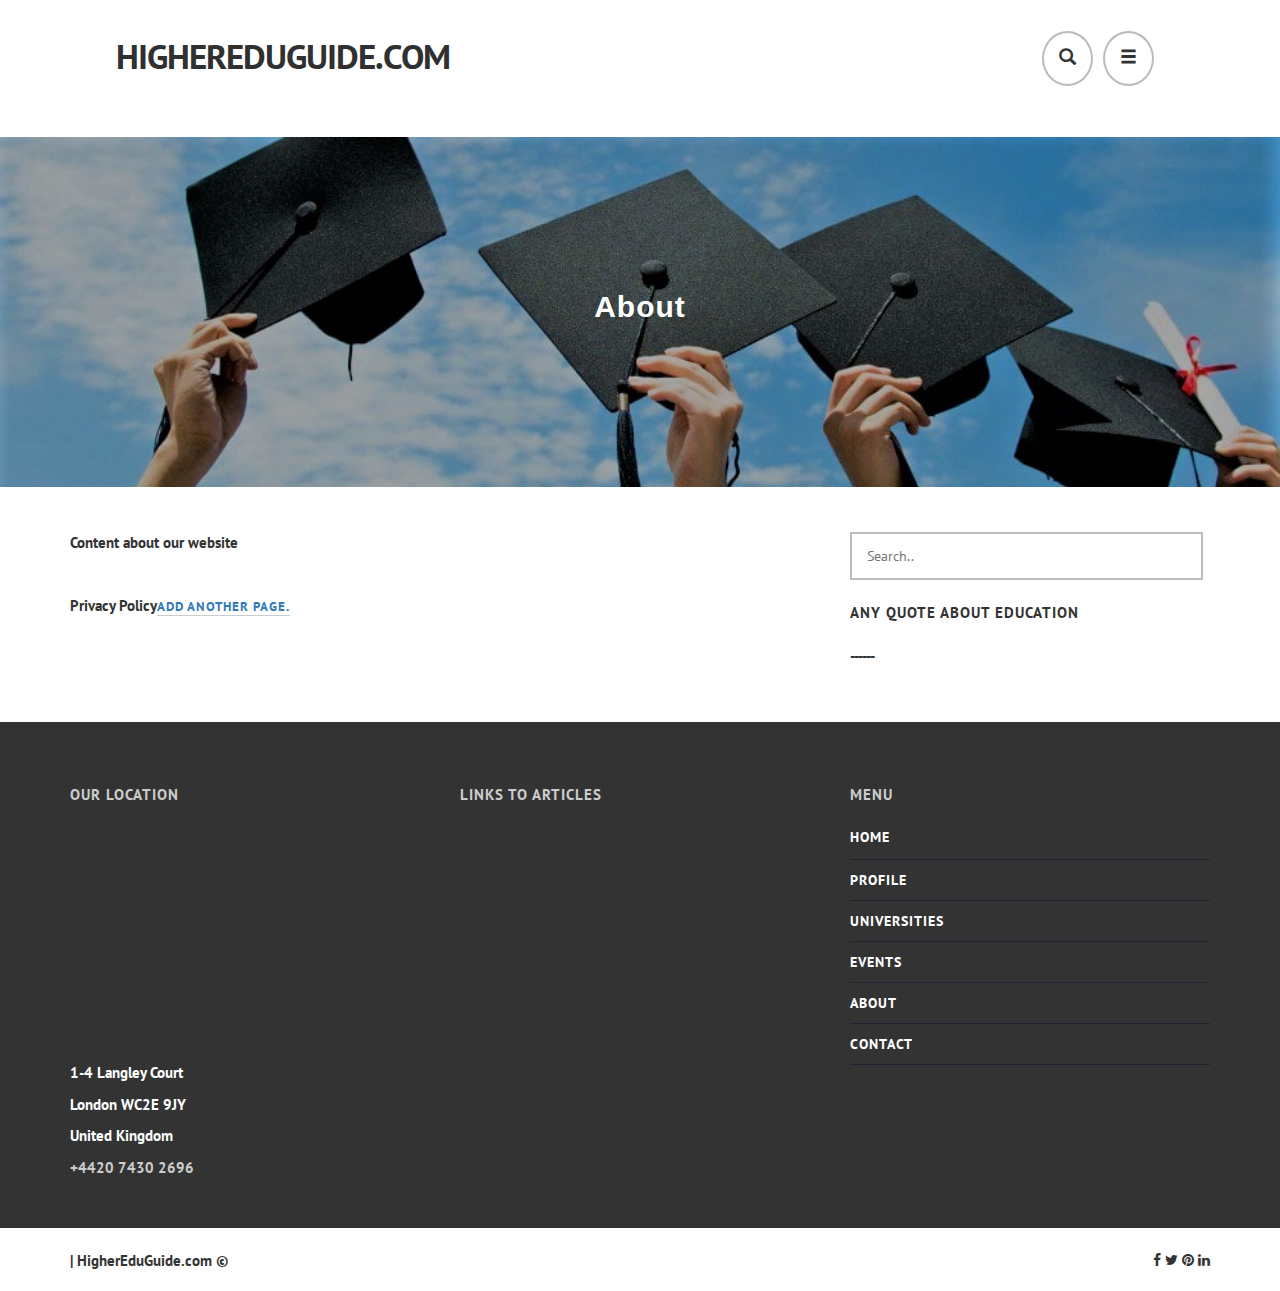
<file: about.html>
<!DOCTYPE html>
<html>

<head>
    <title>HigherEduGuide</title>
    <meta name="viewport" content="width=device-width, initial-scale=1.0">
    <link href="https://fonts.googleapis.com/css?family=PT+Sans" rel="stylesheet">
    <link rel="stylesheet" href="https://cdnjs.cloudflare.com/ajax/libs/font-awesome/4.7.0/css/font-awesome.min.css">
    <link rel="stylesheet" href="https://maxcdn.bootstrapcdn.com/bootstrap/3.3.7/css/bootstrap.min.css">
    <script src="https://ajax.googleapis.com/ajax/libs/jquery/3.2.1/jquery.min.js"></script>
    <script src="https://maxcdn.bootstrapcdn.com/bootstrap/3.3.7/js/bootstrap.min.js"></script>
    <link rel="stylesheet" type="text/css" href="css/styles.css"> </head>

<body>

    <div id="myNav" class="overlay container">
        <div class="container">
            <nav class="navbar">
                <div class="container-fluid">
                    <div class="navbar-header">
                        <a class="navbar-brand" href="index.html">HigherEduGuide.com</a>
                    </div>
                    <ul class="nav navbar-nav navbar-right navbar-header">
                        <li>
                            <a onclick="closeNav()">
                                <span class="glyphicon glyphicon-remove"></span>

                            </a>
                        </li>
                    </ul>
                </div>

            </nav>
        </div>
        <!--        <a href="javascript:void(0)" class="closebtn" onclick="closeNav()">&times;</a>-->
         <div class="overlay-content">
            <a href="index.html">Home</a>
            <a href="profile.html">Profile</a>
            <a href="universities.html">Universities</a>
            <a href="events.html">Events</a>
            <a href="about.html">About</a>
            <a href="contact.html">Contact</a>
        </div>
    </div>
    <div class="search" id="search">
        <div class="search-content">
            <input type="text" placeholder="Search here.." name="search">

            <a class="pull-right" onclick="closeSearch()">
                <span class="glyphicon glyphicon-remove"></span>

            </a>
        </div>
    </div>
    <!--     ----->
    <div class="container">
        <nav class="navbar">
            <div class="container-fluid">
                <div class="navbar-header">
                    <a class="navbar-brand" href="index.html">HigherEduGuide.com</a>
                </div>

                <ul class="nav navbar-nav navbar-right navbar-header">
                    <li><a onclick="openSearch()"><span class="glyphicon glyphicon-search"></span></a></li>
                    <li>

                        <a onclick="openNav()">
                            <span class="glyphicon glyphicon-menu-hamburger"></span>
                        </a>
                    </li>
                </ul>
            </div>
            <div class=" hamb">

                <button data-toggle="collapse" data-target="#navres">

                    <span class="glyphicon glyphicon-menu-hamburger"></span>
                </button>

            </div>
        </nav>
    </div>

    <div id="navres" class="collapse">
        <ul class="nav nav-stacked">
            <li><a href="index.html">Home</a></li>
            <li class="active"><a href="about.html">About</a></li>
            <li><a href="contact.html">Contact</a></li>
            <li><a href="blog.html">Blogs</a></li>
        </ul>

    </div>
    <div class="about img pic2">
        <p>About</p>
    </div>
    <!--..-->
    <div class="container">
        <div class="row short-row">
            <div class="col-lg-8 col-md-8 col-sm-12 col-xs-12">
                <p>Content about our website<p><br>
                <p>Privacy Policy<a href="#">add another page.</a></p>

            </div>
            <div class="col-lg-4 col-md-4 col-sm-12 col-xs-12">
                <input type="text" placeholder="Search..">

                <span>ANY QUOTE ABOUT EDUCATION</span>
                <p>------</p>
            </div>
        </div>
    </div>
    <!--    ----->
    <footer>
        <div class="container ">
            <div class="row text-cen">

                <div class="col-lg-4 col-md-4 col-sm-12 col-xs-12 ">
                    <ul class="location ">
                        <span>Our location</span>

                        <iframe width="100% " height="230 " frameborder="0 " scrolling="no " marginheight="0 " marginwidth="0 " src=" https://www.google.com/maps/embed?pb=!1m14!1m8!1m3!1d9932.139537090903!2d-0.12463!3d51.512576!3m2!1i1024!2i768!4f13.1!3m3!1m2!1s0x487604cc8b5f9799%3A0x74c809e1d8d585e0!2s1-4+Langley+Ct%2C+London+WC2E+9JY%2C+UK!5e0!3m2!1sen!2sus!4v1507909652156 "> </iframe>

                        <li>
                            <p style="color:white; ">1-4 Langley Court</p>
                            <p style="color:white; ">London WC2E 9JY</p>
                            <p style="color:white; ">United Kingdom</p>
                        </li>

                        <li>
                            <p>+4420 7430 2696</p>
                        </li>
                    </ul>
                </div>

                <div class="col-lg-4 col-md-4 col-sm-12 col-xs-12 ">
                    <ul class="text ">
                        <span>Links to articles</span>
                        <p>
                            
                        </p>
                    </ul>
                </div>

                <div class="col-lg-4 col-md-4 col-sm-12 col-xs-12 ">
                    <ul class="menus ">
                        <span>Menu</span>
                            <li style="padding:0 0 12px 0; ">
                                <a href="home.html">Home</a>
                            </li>
                            <li>
                                <a href="profile.html">Profile</a>
                            </li>

                            <li>
                                <a href="universities.html">Universities</a>
                            </li>
                            <li>
                                <a href="events.html ">Events</a>
                            </li>

                            <li>
                                <a href="about.html">About</a>
                            </li>

                            <li>
                                <a href="contact.html">Contact</a>
                            </li>
                    </ul>
                </div>


            </div>
        </div>


    </footer>
    <div class="main-foot ">
        <div class="container ">
            <p class="pull-left pl ">| HigherEduGuide.com &copy;</p>
            <ul class="social pull-right ">

                <li>
                    <a href="# "><i class="fa fa-facebook "></i></a>
                </li>

                <li>
                    <a href="# "><i class="fa fa-twitter "></i></a>
                </li>


                <li>
                    <a href="# "><i class="fa fa-pinterest "></i></a>
                </li>

                <li>
                    <a href="# "><i class="fa fa-linkedin "></i></a>
                </li>
            </ul>
        </div>
    </div>

    <script>
        function openNav() {
            document.getElementById("myNav").style.height = "100%";

        }

        function closeNav() {
            document.getElementById("myNav").style.height = "0%";
        }

        function openSearch() {
            document.getElementById("search").style.height = "100px";
        }

        function closeSearch() {
            document.getElementById("search").style.height = "0%";
        }

        function myFunction() {
            var x = document.getElementById("myTopnav");
            if (x.className === "topnav") {
                x.className += " responsive";
            } else {
                x.className = "topnav";
            }
        }
    </script>
</body>

</html>
</file>
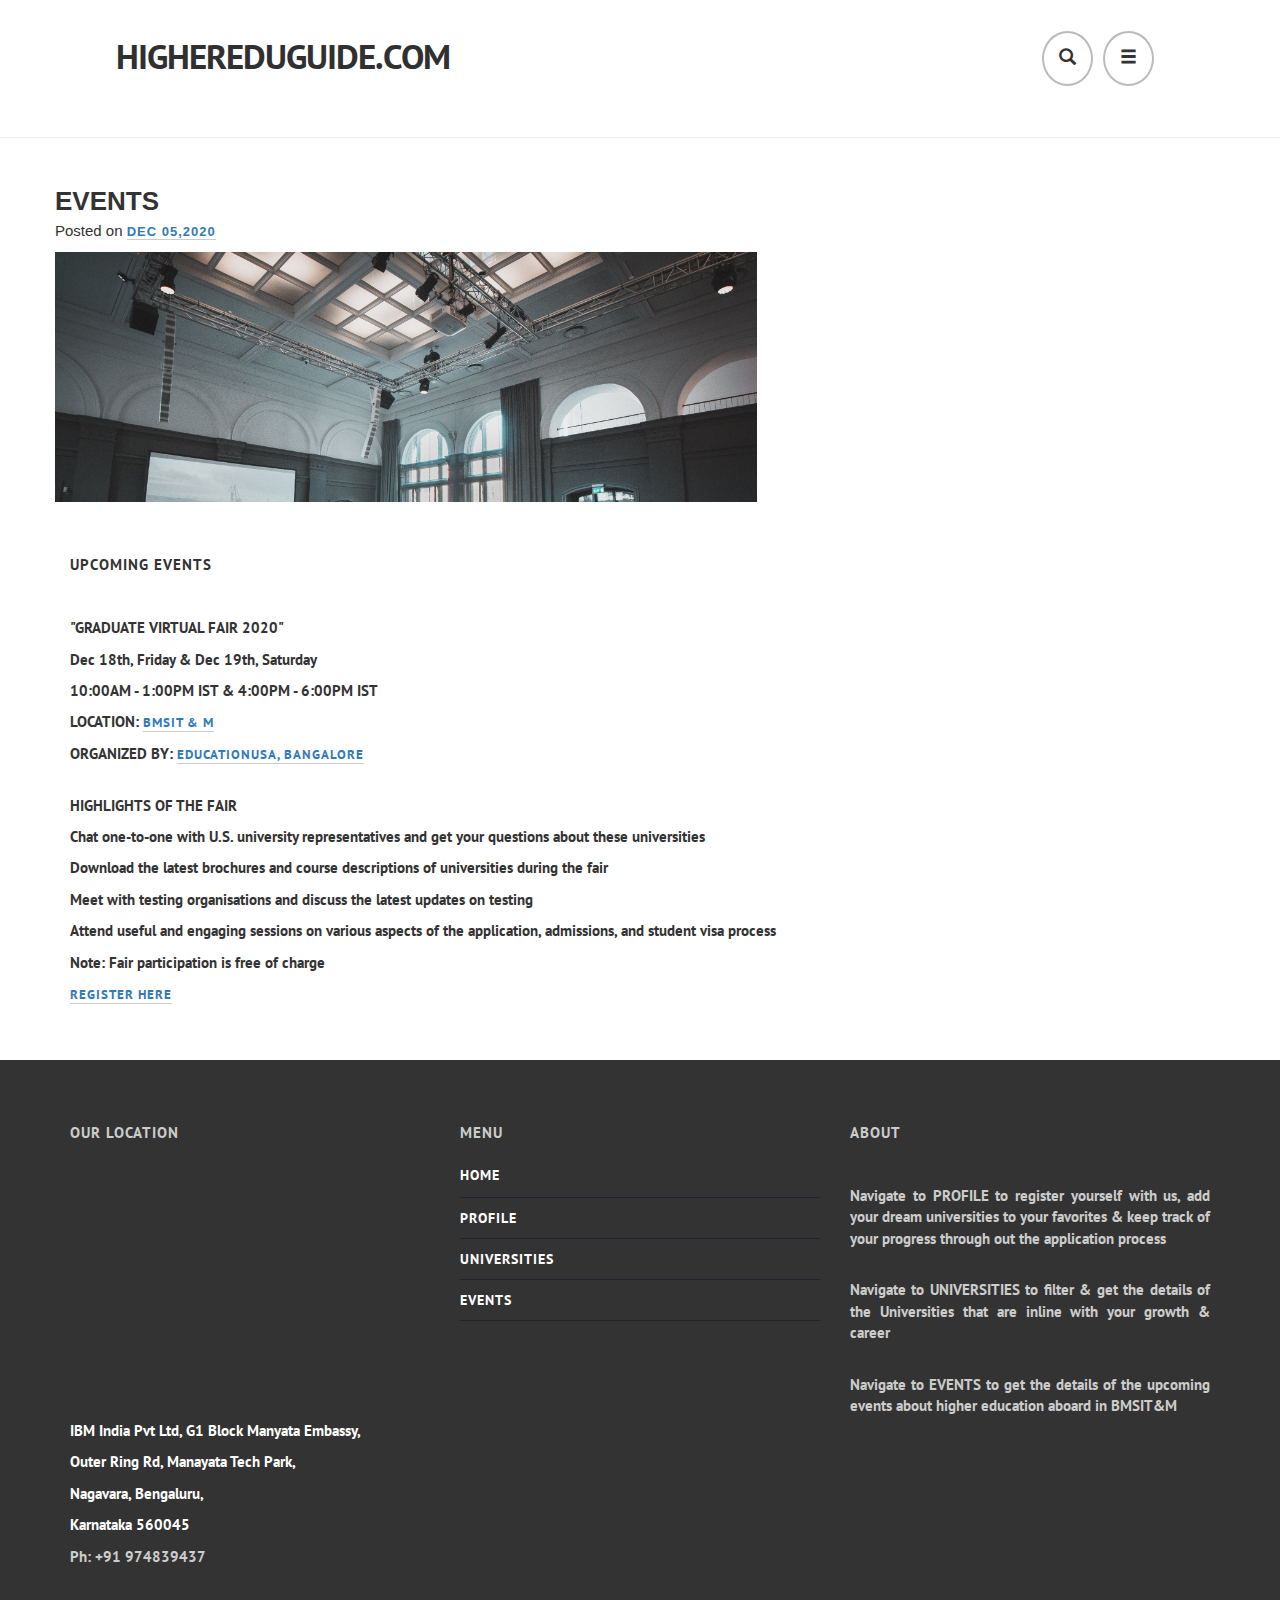
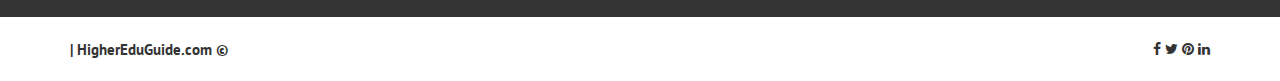
<file: events.html>
<!DOCTYPE html>
<html>

<head>
    <title>HigherEduGuide.com</title>
    <meta name="viewport" content="width=device-width, initial-scale=1.0">
    <link href="https://fonts.googleapis.com/css?family=PT+Sans" rel="stylesheet">
    <link rel="stylesheet" href="https://cdnjs.cloudflare.com/ajax/libs/font-awesome/4.7.0/css/font-awesome.min.css">
    <link rel="stylesheet" href="https://maxcdn.bootstrapcdn.com/bootstrap/3.3.7/css/bootstrap.min.css">
    <script src="https://ajax.googleapis.com/ajax/libs/jquery/3.2.1/jquery.min.js"></script>
    <script src="https://maxcdn.bootstrapcdn.com/bootstrap/3.3.7/js/bootstrap.min.js"></script>
    <link rel="stylesheet" type="text/css" href="css/styles.css"> </head>

<body>

    <div id="myNav" class="overlay container">
        <div class="container">
            <nav class="navbar">
                <div class="container-fluid">
                    <div class="navbar-header">
                        <a class="navbar-brand" href="index.html">WEBSITENAME</a>
                    </div>

                    <ul class="nav navbar-nav navbar-right navbar-header">
                        <li>
                            <a onclick="closeNav()">
                                <span class="glyphicon glyphicon-remove"></span>

                            </a>
                        </li>
                    </ul>

                </div>

            </nav>
        </div>
        <!--        <a href="javascript:void(0)" class="closebtn" onclick="closeNav()">&times;</a>-->
        <div class="overlay-content">
            <a href="index.html">Home</a>
            <a href="profile.html">Profile</a>
            <a href="universities.html">Universities</a>
            <a href="events.html">Events</a>
           
        </div>
    </div>
    <div class="search" id="search">
        <div class="search-content">
            <input type="text" placeholder="Search here.." name="search">

            <a class="pull-right" onclick="closeSearch()">
                <span class="glyphicon glyphicon-remove"></span>

            </a>
        </div>
    </div>
    <!--     ----->
    <div class="container">
        <nav class="navbar">
            <div class="container-fluid">
                <div class="navbar-header">
                    <a class="navbar-brand" href="index.html">HigherEduGuide.com</a>
                </div>

                <ul class="nav navbar-nav navbar-right navbar-header">
                    <li><a onclick="openSearch()"><span class="glyphicon glyphicon-search"></span></a></li>
                    <li>

                        <a onclick="openNav()">
                            <span class="glyphicon glyphicon-menu-hamburger"></span>
                        </a>
                    </li>
                </ul>
            </div>
            <div class=" hamb">

                <!--                <a onclick="openNav()">-->
                <button data-toggle="collapse" data-target="#navres">
                    <span class="glyphicon glyphicon-menu-hamburger"></span></button>

            </div>
        </nav>
    </div>
    <hr>

    <div id="navres" class="collapse">
        <ul class="nav nav-stacked">
            <li><a href="index.html">Home</a></li>
            <li><a href="about.html">About</a></li>
            <li><a href="contact.html">Contact</a></li>
            <li class="active"><a href="blog.html">Blogs</a></li>
        </ul>

    </div>

    <!--..-->
    <div class="container">
        <div class="row short-row">
            <div class="col-lg-16 col-md-16 col-sm-14 col-xs-14">
                <div class="blogs">
                    <span class="head">EVENTS</span>
                    <span class="date">Posted on <a href="">Dec 05,2020</a></span>
                    <div class="blogpic pic3"></div>
                    
                </div>
            </div>
            <div class="col-lg-12 col-md-12 col-sm-12 col-xs-12">

                <span>UPCOMING EVENTS</span><br>
                <p>"GRADUATE VIRTUAL FAIR 2020"</p>

                <p>Dec 18th, Friday & Dec 19th, Saturday</p>

                <p>10:00AM - 1:00PM IST & 4:00PM - 6:00PM IST</p>

                <p>LOCATION: <a href="https://bmsit.ac.in/">BMSIT & M</a></p>
                
                <p>ORGANIZED BY: <a href="https://educationusa.state.gov/">EducationUSA, Bangalore</a></p><br>

                <p>HIGHLIGHTS OF THE FAIR</p>

                <p>Chat one-to-one with U.S. university representatives and get your questions about these universities</p>

                <p>Download the latest brochures and course descriptions of universities during the fair</p>

                <p>Meet with testing organisations and discuss the latest updates on testing</p>

                <p>Attend useful and engaging sessions on various aspects of the application, admissions, and student visa process</p>

                <p>Note: Fair participation is free of charge</p>

                <p><a href="bit.ly/EdUSAFair20-Bmail">Register Here</a></p>
            </div>
        </div>
    </div>

    <!--    ----->
    <footer>
        <div class="container ">
            <div class="row text-cen">

                <div class="col-lg-4 col-md-4 col-sm-12 col-xs-12">
                        <ul class="location">
                            <span>Our Location</span>
                            <iframe src="https://www.google.com/maps/embed?pb=!1m18!1m12!1m3!1d3886.803965509248!2d77.6199997138973!3d13.048146690805702!2m3!1f0!2f0!3f0!3m2!1i1024!2i768!4f13.1!3m3!1m2!1s0x3bae176ddc662065%3A0x57b2874f9023bb8!2sEmbassy%20Manyata%20Business%20Park!5e0!3m2!1sen!2sin!4v1607385374955!5m2!1sen!2sin" width="350" height="250" frameborder="0" style="border:0;" allowfullscreen="" aria-hidden="false" tabindex="0"></iframe>

                               

                            <li>
                                <p style="color:white; ">IBM India Pvt Ltd, G1 Block Manyata Embassy,</p>
                                <p style="color:white; ">Outer Ring Rd, Manayata Tech Park,</p>
                                <p style="color:white; ">Nagavara, Bengaluru,</p>
                                <p style="color:white; ">Karnataka 560045</p>
                            </li>

                            <li>
                                <p>Ph: +91 974839437</p>
                            </li>

                        </ul>
                    </div>

                <div class="col-lg-4 col-md-4 col-sm-12 col-xs-12 ">
                    <ul class="menus ">
                         <span>Menu</span>
                            <li style="padding:0 0 12px 0; ">
                                <a href="home.html">Home</a>
                            </li>
                            <li>
                                <a href="profile.html">Profile</a>
                            </li>

                            <li>
                                <a href="universities.html">Universities</a>
                            </li>
                            <li>
                                <a href="events.html ">Events</a>
                            </li>

                    </ul>
                </div>
                <div class="col-lg-4 col-md-4 col-sm-12 col-xs-12 ">
                        <ul class="text ">
                            <span>About</span>
                            <br>
                            <p>
                                Navigate to PROFILE to register yourself with us, add your dream universities to your favorites & keep track of your progress through out the application process
                            </p>
                            <br>
                            <p>
                                Navigate to UNIVERSITIES to filter & get the details of the Universities that are inline with your growth & career
                            </p>
                            <br>
                            <p>
                                Navigate to EVENTS to get the details of the upcoming events about higher education aboard in BMSIT&M
                            </p>
                        </ul>
                    </div>
            </div>
        </div>

    </footer>
    <div class="main-foot ">
        <div class="container ">
            <p class="pull-left pl ">| HigherEduGuide.com &copy;</p>
            <ul class="social pull-right ">

                <li>
                    <a href="# "><i class="fa fa-facebook "></i></a>
                </li>

                <li>
                    <a href="# "><i class="fa fa-twitter "></i></a>
                </li>


                <li>
                    <a href="# "><i class="fa fa-pinterest "></i></a>
                </li>

                <li>
                    <a href="# "><i class="fa fa-linkedin "></i></a>
                </li>



            </ul>
        </div>
    </div>

    <script>
        function openNav() {
            document.getElementById("myNav").style.height = "100%";

        }

        function closeNav() {
            document.getElementById("myNav").style.height = "0%";
        }

        function openSearch() {
            document.getElementById("search").style.height = "100px";
        }

        function closeSearch() {
            document.getElementById("search").style.height = "0%";
        }

        function myFunction() {
            var x = document.getElementById("myTopnav");
            if (x.className === "topnav") {
                x.className += " responsive";
            } else {
                x.className = "topnav";
            }
        }
    </script>
</body>

</html>
</file>
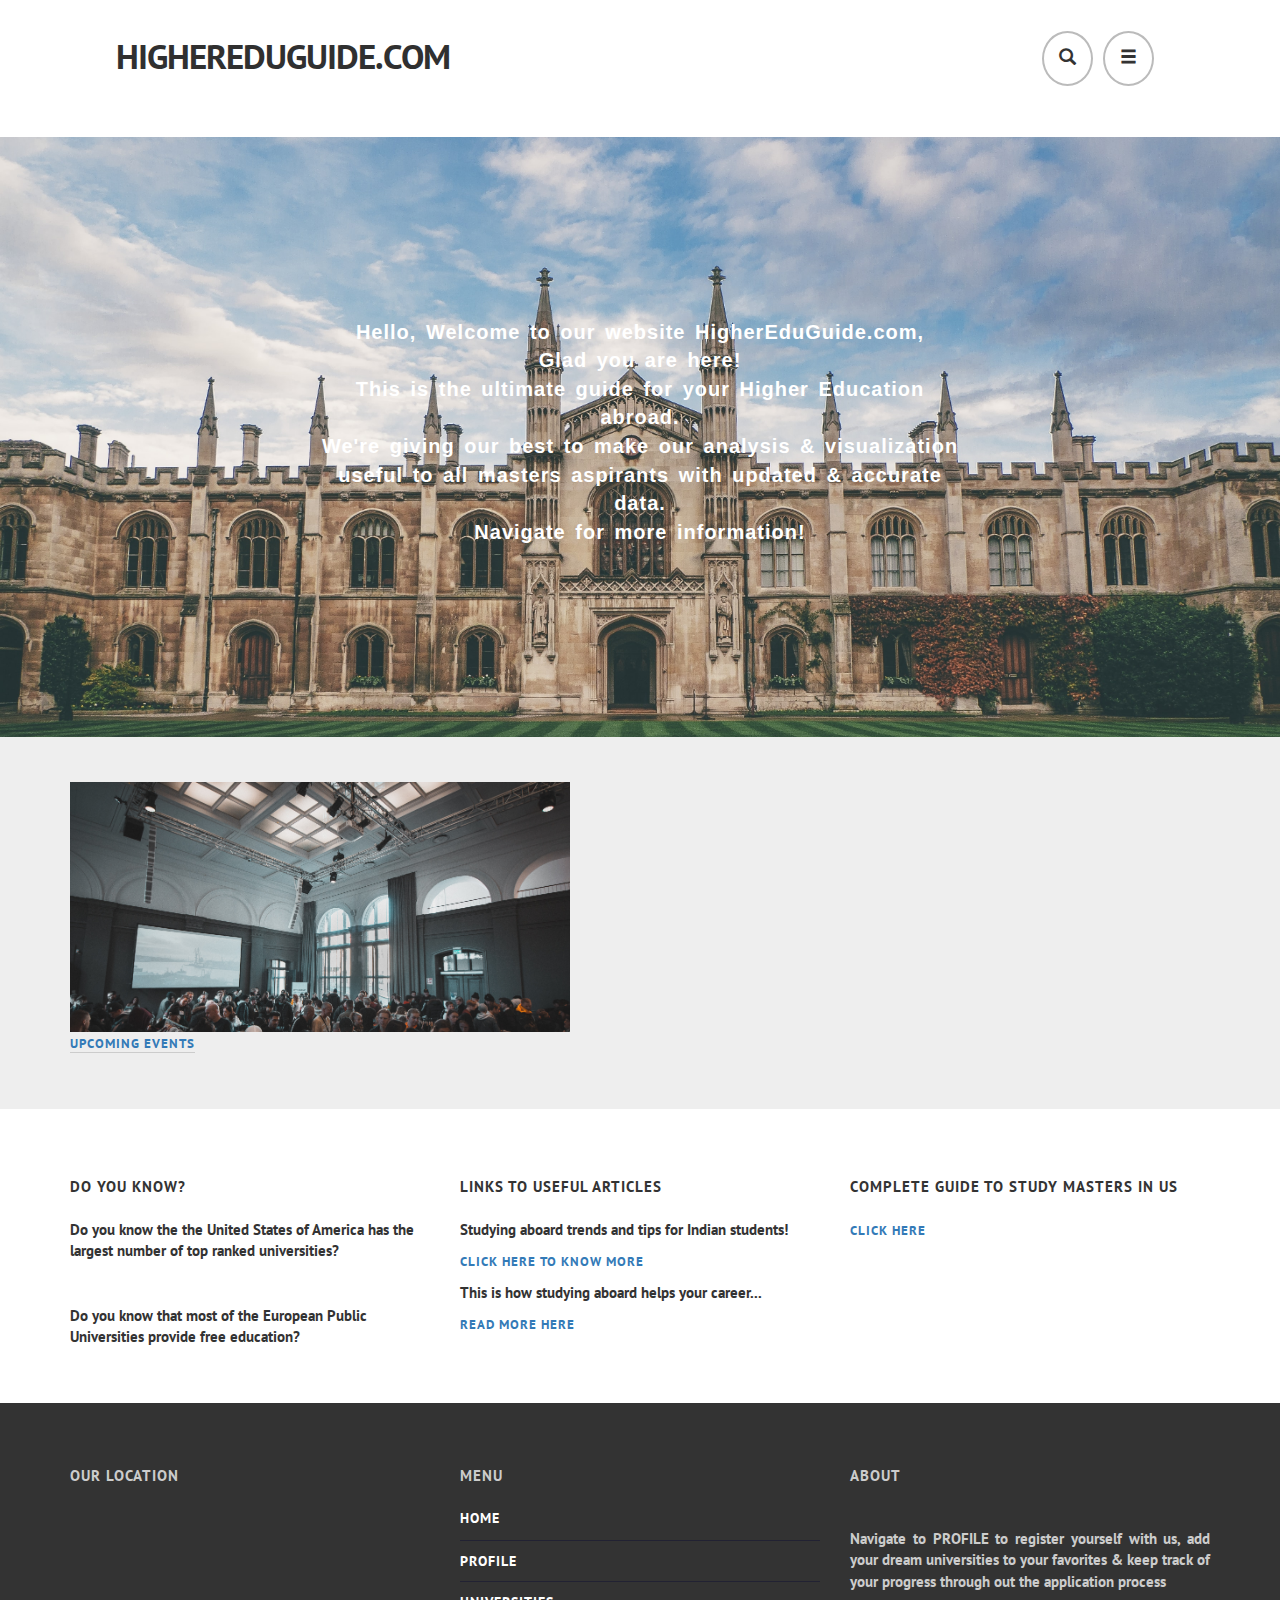
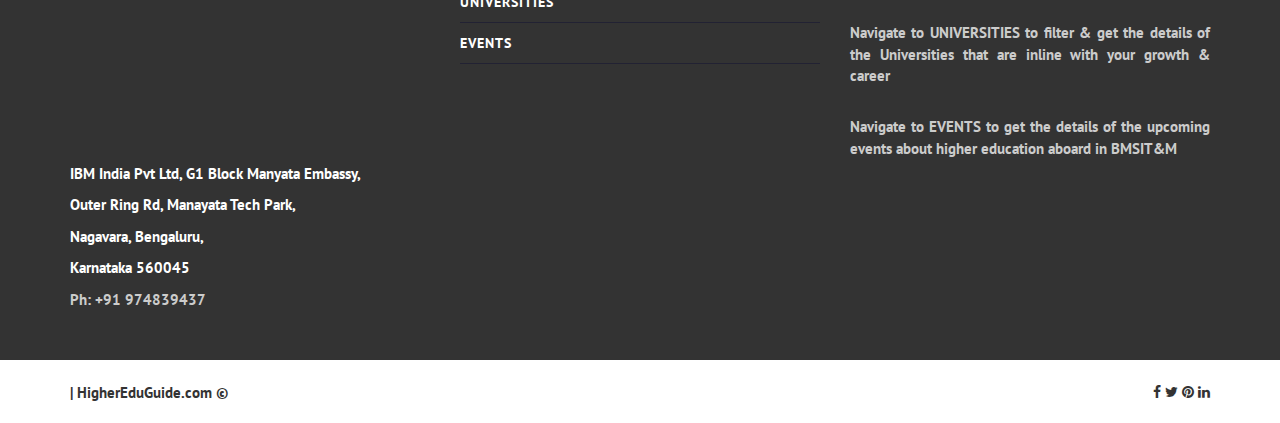
<file: hep_home.html>
<!DOCTYPE html>
<html>

<head>
    <title>HigherEduGuide</title>
    <meta name="viewport" content="width=device-width, initial-scale=1.0">
    <link href="https://fonts.googleapis.com/css?family=PT+Sans" rel="stylesheet">
    <link rel="stylesheet" href="https://cdnjs.cloudflare.com/ajax/libs/font-awesome/4.7.0/css/font-awesome.min.css">
    <link rel="stylesheet" href="https://maxcdn.bootstrapcdn.com/bootstrap/3.3.7/css/bootstrap.min.css">
    <script src="https://ajax.googleapis.com/ajax/libs/jquery/3.2.1/jquery.min.js"></script>
    <script src="https://maxcdn.bootstrapcdn.com/bootstrap/3.3.7/js/bootstrap.min.js"></script>
    <link rel="stylesheet" type="text/css" href="css/styles.css"> </head>

<body>
    <div id="myNav" class="overlay container">
        <div class="container">
            <nav class="navbar">
                <div class="container-fluid">
                    <div class="navbar-header">
                        <a class="navbar-brand" href="hep_home.html">HigherEduGuide.com</a>
                    </div>

                    <ul class="nav navbar-nav navbar-right navbar-header">

                        <li>

                            <a onclick="closeNav()">
                                <span class="glyphicon glyphicon-remove"></span>

                            </a>
                        </li>
                    </ul>

                </div>

            </nav>
        </div>
        <!--        <a href="javascript:void(0)" class="closebtn" onclick="closeNav()">&times;</a>-->
        <div class="overlay-content">
            <a href="hep_home.html">Home</a>
            <a href="hep_login.php">Profile</a>
            <a href="map.php">Universities</a>
            <a href="events.html">Events</a>

        </div>
    </div>
    <div class="search" id="search">
        <div class="search-content">
            <input type="text" placeholder="Search here.." name="search">

            <a class="pull-right" onclick="closeSearch()">
                <span class="glyphicon glyphicon-remove"></span>

            </a>
        </div>
    </div>

    <div id="main">

        <div class="container">
            <nav class="navbar">
                <div class="container-fluid">
                    <div class="navbar-header">
                        <a class="navbar-brand" href="hep_home.html">HigherEduGuide.com</a>

                    </div>

                    <ul class="nav navbar-nav navbar-right navbar-header">

                        <li><a onclick="openSearch()"><span class="glyphicon glyphicon-search"></span></a></li>
                        <li>

                            <a onclick="openNav()">
                                <span class="glyphicon glyphicon-menu-hamburger"></span>
                            </a>
                        </li>

                    </ul>
                </div>
                <div class=" hamb">

                    <!--                <a onclick="openNav()">-->
                    <button data-toggle="collapse" data-target="#navres">

                        <span class="glyphicon glyphicon-menu-hamburger"></span>
                    </button>

                </div>

            </nav>

        </div>

        <div id="navres" class="collapse">
            <ul class="nav nav-stacked">
                <li class="active"><a href="hep_home.html">Home</a></li>
                <li><a href="about.html">About</a></li>
                <li><a href="blog.html">Events</a></li>
            </ul>

        </div>

        <div class="image">
            <p> Hello, Welcome to our website HigherEduGuide.com,<br> Glad you are here! <br>This is the ultimate guide for your Higher Education abroad.<br> We're giving our best to make our analysis & visualization useful to all masters aspirants with updated & accurate data.<br> Navigate for more information!
            </p>
        </div>
        <!--    ----->
        <div class="wrap">
            <div class="container">

                <div class="row short-row">

                     <div class="col-lg-6 col-md-6 col-sm-18 col-xs-18">
                        <div class="arow">
                            <div class="pic pic3"></div>
                            
                            <p><a href=events.html>UPCOMING EVENTS</a></p>
                        </div>
                    </div>
                </div>
            </div>
        </div>
        <!--    ---->
        <div class="container">

            <div class="row short-row short1">

                <div class="col-lg-4 col-md-4 col-sm-12 col-xs-12">


                    <span>DO YOU KNOW?</span>
                    <p>Do you know the the United States of America has the largest number of top ranked universities?<br><br><br> Do you know that most of the European Public Universities provide free education?</p>
                </div>

                <div class="col-lg-4 col-md-4 col-sm-12 col-xs-12 ">


                    <span>Links to useful articles</span>
                    <p>Studying aboard trends and tips for Indian students!</p>
                    <p> <a href="https://beststudyabroad.medium.com/studying-abroad-trends-and-tips-for-indian-students-for-2019-bb176fb50c07">Click here to know more</a></p>

                    <p>This is how studying aboard helps your career...</p>
                    <p> <a href="https://medium.com/@braydenfox/does-studying-abroad-really-help-your-career-9e72814f5a6b">Read More here</a></p>

                </div>

                <div class="col-lg-4 col-md-4 col-sm-12 col-xs-12 ">
                    <span>Complete guide to study masters in US</span>
                    <p><a href="https://studyabroad.shiksha.com/student-guide-to-the-united-states-of-america-usa-guidepage-15">Click Here</a></p>

                </div>


            </div>
        </div>

        <!--    ----->
        <footer>
            <div class="container">
                <div class="row text-cen">

                    <div class="col-lg-4 col-md-4 col-sm-12 col-xs-12">
                        <ul class="location">
                            <span>Our Location</span>
                            <iframe src="https://www.google.com/maps/embed?pb=!1m18!1m12!1m3!1d3886.803965509248!2d77.6199997138973!3d13.048146690805702!2m3!1f0!2f0!3f0!3m2!1i1024!2i768!4f13.1!3m3!1m2!1s0x3bae176ddc662065%3A0x57b2874f9023bb8!2sEmbassy%20Manyata%20Business%20Park!5e0!3m2!1sen!2sin!4v1607385374955!5m2!1sen!2sin" width="350" height="250" frameborder="0" style="border:0;" allowfullscreen="" aria-hidden="false" tabindex="0"></iframe>

                               

                            <li>
                                <p style="color:white; ">IBM India Pvt Ltd, G1 Block Manyata Embassy,</p>
                                <p style="color:white; ">Outer Ring Rd, Manayata Tech Park,</p>
                                <p style="color:white; ">Nagavara, Bengaluru,</p>
                                <p style="color:white; ">Karnataka 560045</p>
                            </li>

                            <li>
                                <p>Ph: +91 974839437</p>
                            </li>

                        </ul>
                    </div>

                    <div class="col-lg-4 col-md-4 col-sm-12 col-xs-12 ">
                        <ul class="menus ">
                            <span>Menu</span>
                            <li style="padding:0 0 12px 0; ">
                                <a href="hep_home.html">Home</a>
                            </li>
                            <li>
                                <a href="hep_login.php">Profile</a>
                            </li>

                            <li>
                                <a href="map.php">Universities</a>
                            </li>
                            <li>
                                <a href="events.html ">Events</a>
                            </li>

                        </ul>
                    </div>

                    <div class="col-lg-4 col-md-4 col-sm-12 col-xs-12 ">
                        <ul class="text ">
                            <span>About</span>
                            <br>
                            <p>
                                Navigate to PROFILE to register yourself with us, add your dream universities to your favorites & keep track of your progress through out the application process
                            </p>
                            <br>
                            <p>
                                Navigate to UNIVERSITIES to filter & get the details of the Universities that are inline with your growth & career
                            </p>
                            <br>
                            <p>
                                Navigate to EVENTS to get the details of the upcoming events about higher education aboard in BMSIT&M
                            </p>
                        </ul>
                    </div>

                </div>
            </div>


        </footer>
        <div class="main-foot ">
            <div class="container ">
                <p class="pull-left pl">| HigherEduGuide.com &copy;</p>
                <ul class="social pull-right ">

                    <li>
                        <a href="# "><i class="fa fa-facebook "></i></a>
                    </li>

                    <li>
                        <a href="# "><i class="fa fa-twitter "></i></a>
                    </li>


                    <li>
                        <a href="# "><i class="fa fa-pinterest "></i></a>
                    </li>

                    <li>
                        <a href="# "><i class="fa fa-linkedin "></i></a>
                    </li>
                </ul>
            </div>
        </div>
    </div>


    <script>
        function openNav() {
            document.getElementById("myNav").style.height = "100%";

        }

        function closeNav() {
            document.getElementById("myNav").style.height = "0%";
        }

        function openSearch() {
            document.getElementById("search").style.height = "100px";
        }

        function closeSearch() {
            document.getElementById("search").style.height = "0%";
        }

        function myFunction() {
            var x = document.getElementById("myTopnav");
            if (x.className === "topnav") {
                x.className += " responsive";
            } else {
                x.className = "topnav";
            }
        }
    </script>

</body>
</html>
</file>
<file: css/styles.css>
* {
        margin: 0;
        padding: 0;
    }
    
    .navbar-brand {
        color: black;
    }
    
    .navbar {
        position: relative;
        display: block;
        border-radius: 0;
        padding: 30px;
    }
    
    .navbar-brand {
        font-size: 35px;
        color: #303030;
        letter-spacing: -1px;
        font-weight: bold;
        text-transform: uppercase;
        font-family: 'PT Sans', sans-serif;
    }
    
    input[type="text"],
    input[type="email"],
    textarea {
        padding: 12px 15px;
        border: 2px solid #bbb;
        width: 98%;
    }
    
    .btn1 {
        padding: 10px 30px;
        border: none;
        margin-bottom: 20px;
        background-color: #1279be;
        color: white;
    }
    /*Search CSS*/
    
    .navbar-nav a {
        font-size: 1.2em;
        color: #333;
        margin-right: 10px;
        border-radius: 50%;
        border: 2px solid #bbb;
    }
    
    .navbar-nav li a:hover {
        color: blue;
        cursor: pointer;
        border: 2px solid blue;
        background: white;
    }
    
    .image,
    .img {
        display: block;
        background-image: url(../images/head_im.jpg);
        height: 600px;
        width: 100%;
        background-size: cover;
        color: white;
        display: flex;
        justify-content: center;
        align-items: center;
    }
    
    .image p,
    .img p {
        display: block;
        font-size: 20px;
        font-family: inherit;
        width: 50%;
        text-align: center;
        letter-spacing: 1px;
        word-spacing: 3px;
    }
    
    .img p {
        font-size: 30px;
        font-weight: 800;
    }
    
    footer {
        background-color: #333;
        padding: 40px 0px;
        color: #555;
        font-family: sans-serif;
    }
    
    .short-row {
        font-family: "PT SANS", sans-serif;
    }
    
    .short-row span,
    .location span,
    .menus span,
    .text span {
        color: #ccc;
        font-weight: 800;
        padding-top: 22px;
        padding-bottom: 22px;
        display: block;
        font-family: "PT SANS", sans-serif;
        text-transform: uppercase;
        font-size: 15px;
        letter-spacing: 1px;
    }
    
    .wrap {
        background: #eee;
    }
    
    .location li p,
    .menus li a,
    .text p {
        color: #ccc;
        text-align: justify;
        font-family: "PT SANS", sans-serif;
        /*    text-decoration: none;*/
    }
    
    .short-row span,
    .short-row p {
        color: #333;
        font-size: 15px;
    }
    
    .short-row a {
        font-size: 13px;
        font-weight: 800;
        letter-spacing: 1px;
        border-bottom: solid 1px #ccc;
        text-transform: uppercase;
    }
    
    ul {
        list-style: none;
    }
    
    .menus li {
        border-bottom: 1px solid #223;
        padding: 10px 0;
        /*    color: white;*/
        font-size: 14px;
        text-transform: uppercase;
        font-weight: 600;
    }
    
    .menus li a {
        color: white;
        letter-spacing: 1px;
    }
    
    .menus li a:hover {
        text-decoration: none;
        color: #ccc;
    }
    
    .main-foot {
        display: block;
        background: white;
        color: #333;
        padding: 22px 0 10px 0;
    }
    
    .social li {
        display: inline;
    }
    
    .social i {
        color: #333;
    }
    
    .pic {
        height: 250px;
        width: 90%;
        background-size: cover;
        background-repeat: no-repeat;
    }
    
    .pic1 {
        background-image: url(../images/pic1.jpg);
    }
    
    .pic2 {
        background-image: url(../images/pic2.jpg);
    }
    
    .pic3 {
        background-image: url(../images/pic3.jpg);
    }
    
    .pic:hover {
        cursor: pointer;
        opacity: 0.7;
    }
    
    .short-row {
        padding: 45px 0;
    }
    
    .short1 a {
        border: none;
    }
    /*Overlay*/
    
    .overlay {
        height: 0%;
        width: 100%;
        position: fixed;
        z-index: 1;
        opacity: 0.96;
        top: 0;
        transition: 0.15s;
        left: 0;
        background-color: #111;
        overflow-y: hidden;
    }
    
    .search {
        height: 0%;
        width: 100%;
        position: fixed;
        z-index: 1;
        opacity: 0.96;
        top: 0;
        transition: 0.15s;
        left: 0;
        background-color: #111;
        overflow-y: hidden;
    }
    
    .overlay-content {
        position: relative;
        top: 5%;
        margin: 0 auto;
        font-size: 30px;
        padding: 30px;
        width: 50%;
        text-align: center;
        margin-top: 30px;
    }
    
    .search-content {
        top: 18px;
        position: relative;
        padding: 12px;
    }
    
    .overlay-content a {
        padding: 20px;
    }
    
    .overlay a {
        color: white;
        border-bottom: 1px solid #ADD8E6;
        display: block;
    }
    
    .overlay a:hover,
    .overlay a:focus {
        border-bottom: 4px solid #fff;
        text-decoration: none;
    }
    
    .search {
        overflow-y: hidden;
    }
    
    .about {
        height: 450px;
        width: 100%;
        background-size: cover;
        background-repeat: no-repeat;
    }
    
    hr {
        margin: 0;
    }
    
    .blogs .head,
    .blogs .date {
        padding: 0;
        font-size: 26px;
        letter-spacing: 0;
        font-family: sans-serif;
        text-transform: none;
    }
    
    .blogs .date {
        border-bottom: none;
        font-size: 15px;
        font-weight: 100;
        margin-bottom: 10px;
    }
    
    .blogpic {
        height: 250px;
        width: 60%;
        background-size: cover;
        background-repeat: no-repeat;
        margin-bottom: 30px;
    }
    
    .hamb button {
        position: absolute;
        top: 5px;
        right: 0;
        padding: 12px;
        border: none;
        background: #333;
        color: white;
    }
    
    .nav-stacked {
        text-align: center;
        background: #222;
        border: none;
        color: white;
    }
    
    .nav-stacked a {
        font-size: 16px;
        color: white;
    }
    
    #navres .nav li a:hover,
    #navres .nav-stacked li a:hover {
        background: #ddd;
        color: black;
    }
    
    .active a {
        background: #ddd;
        color: black;
    }
    
    @media only screen and (max-width: 894px) {
        .pic {
            margin: 0 auto;
        }
    }
    
    @media only screen and (max-width: 382px) {
        .pl {
            width : 100%;
            text-align: center;
        }
        .social {
            text-align: center;
            display: block;
            width: 100%;
        }
    }
    
    @media only screen and (min-width: 769px) {
        .hamb {
            display: none;
        }
    }
    
    @media only screen and (max-width: 769px) {
        .navbar-right {
            display: none;
        }
        .location li p,
        .menus li a,
        .text p,
        .short-row p,
        .arow p {
            font-size: 17px;
        }
        .location li p {
            text-align: center;
        }
        .short-row span,
        .location span,
        .menus span,
        .text span {
            font-size: 17px;
            text-align: center;
        }
        .short-row span,
        .text span {
            text-align: left;
        }
        .navbar {
            padding: 0px;
        }
        .image {
            height: 200px;
            padding: 0px;
        }
        .image p {
            width: 90%;
            font-size: 17px;
        }
        .pic,
        .img {
            height: 150px;
            width: 100%;
        }
        .menus {
            text-align: center;
        }
        .text-cen span {
            border-top: 1px solid #555;
            text-align: center;
        }
        .text-cen .location span {
            border-top: none;
        }
        .blogpic {
            width: 60%;
        }
        .navbar {
            padding: 0;
            margin: 0;
        }
        .blogs .blogpic {
            height: 200px;
            width: 60%;
        }
    }
    
    @media screen and (max-height: 450px) {
        .overlay {
            overflow-y: auto;
        }
        .overlay a {
            font-size: 20px
        }
        .overlay .closebtn {
            font-size: 40px;
            top: 15px;
            right: 35px;
        }
    }
    
    @media only screen and (max-width: 370px) {
        .navbar-brand {
            font-size: 23px;
        }
        .blogs .head {
            font-size: 20px;
        }
        .blogs .blogpic {
            height: 200px;
        }
        .blogs .blogpic {
            height: 180px;
            width: 80%;
        }
    }



.login-page {
  width: 100%;
  padding: 8% 0 0;
  margin: auto;
}

.register-page {
  width: 100%;
  padding: 4% 0 0;
  margin: auto;
}

.form {
  position: relative;
  z-index: 1;
  background: #FFFFFF;
  max-width: 360px;
  margin: 0 auto 100px;
  padding: 45px;
  text-align: center;
  box-shadow: 0 0 20px 0 rgba(0, 0, 0, 0.2), 0 5px 5px 0 rgba(0, 0, 0, 0.24);
  border-radius: 10px;
}

.form h3
{
  margin-top:0px;
  font-weight: bold;
  font-size: 1.75em;
}

.icon {
  background: #f2f2f2;
  color: #574F4F;
  min-width: 20px;
  text-align: center;
  margin: 0 0 15px;
  padding: 15px;
}
.input-container {
  display: flex;
  width: 100%;
  margin-bottom: 15px;
}

.form input {
  font-family: 'PT Sans', sans-serif;
  outline: 0;
  background: #f2f2f2;
  width: 100%;
  border: 0;
  margin: 0 0 15px;
  padding: 15px;
  box-sizing: border-box;
  font-size: 14px;
}

.message a {
  color: darkgray;
  font-size: 12px;
  text-decoration: none;
}

.message a: hover, .message a:active .message a:focus
{
    color: #000000;
}

.signup{
  background: radial-gradient(circle, rgba(243,243,243,1) 0%, rgba(200,200,200,1) 46%, rgba(132,132,132,1) 100%);
  font-family: 'PT Sans', sans-serif;
  -webkit-font-smoothing: antialiased;
  -moz-osx-font-smoothing: grayscale;      
}


.profile-image,
    .img {
        display: block;
        background-image: url(../images/bg11.jpg);
        height: 350px;
        width: 100%;
        background-size: cover;
        color: white;
        display: flex;
        justify-content: center;
        align-items: center;
    }

.profile-content
{
    background: #C2CED5;

}

.row
{
    box-sizing: border-box;
}

.info
{
  position: relative;
  background: #E7E7E7;
  margin: 10px 0px 0px 10px;
  margin-top: 8%;
  margin-bottom: 8%;
  padding: 45px;
  text-align: center;
  /*box-shadow: 0 0 20px 0 rgba(0, 0, 0, 0.2), 0 5px 5px 0 rgba(0, 0, 0, 0.24);*/
  border-radius: 5px;
  box-sizing: border-box;
  color: #38464B;
}

.courses
{
    text-align: left;
}

h1,h3,h5,h4,h2
{
    font-family: 'PT Sans', sans-serif;
    

}

.deadline
{
    color: #38464B;
}
section>h3,section>h5
{
    color: #38464B;
    font-weight: bold;
}

.info button
{
  font-family: 'PT Sans', sans-serif;
  text-transform: uppercase;
  outline: 0;
  background: #678088;
  width: 50%;
  border: 0;
  padding: 5px;
  color: #FFFFFF;
  font-size: 12px;
  -webkit-transition: all 0.3 ease;
  transition: all 0.3 ease;
  cursor: pointer;
  border-radius: 5px;
}

.info button:hover,.form button:active,.form button:focus {
  background: #38464B;
}

input[type=checkbox]:checked + label.strikethrough{
  text-decoration: line-through;
}

li>label
{
    font-size: 16px;
    font-family: 'PT Sans', sans-serif;
    color: #38464B;
}

section>ul
{
    text-align: left
}

input[type='checkbox']:checked {
    filter: brightness(50%) opacity(50%);
}


 @media only screen and (min-width: 1300px) {
        .profile-image
        {
            height:400px;
            padding: 0px;
        }
    }
     @media only screen and (max-width: 1100px) {
        .profile-image
        {
            height:300px;
            padding: 0px;
        }
    }
    @media only screen and (max-width: 1000px) {
        .profile-image
        {
            height:250px;
            padding: 0px;
        }
    }
    @media only screen and (max-width: 800px) {
        .profile-image
        {
            height:200px;
            padding: 0px;
        }
    }
    @media only screen and (max-width: 650px) {
        .profile-image
        {
            height:175px;
            padding: 0px;
        }
    }
     @media only screen and (max-width: 550px) {
        .profile-image
        {
            height:150px;
            padding: 0px;
        }
    }
     @media only screen and (max-width: 500px) {
        .profile-image
        {
            height:125px;
            padding: 0px;
        }
    }
    @media only screen and (max-width: 400px) {
        .profile-image
        {
            height:100px;
            padding: 0px;
        }
    }
     @media only screen and (max-width: 300px) {
        .profile-image
        {
            height:75px;
            padding: 0px;
        }
    }


.select
{
    margin: 20px 5px 20px 5px;
    font-size: 15px;
    font-family: 'PT Sans', sans-serif;
}

select
{
    width:70%;
    padding:5px;
    border-radius: 2px;
    background: #D3DDE9;
    border-color: #D3DDE9;
}

select:hover
{
    border: 2px solid #678088;
}


.general
{
  position: relative;
  background:  #E7E7E7;
  width: 100%;
  margin: 20px auto 0px;
  padding: 25px;
  text-align: left;
  box-shadow: 0 0 20px 0 rgba(0, 0, 0, 0.2), 0 5px 5px 0 rgba(0, 0, 0, 0.24);
  border-radius: 5px;
  color: #38464B;
}






table
{
    text-align: center;
}

thead
{

    color: white;
    background: #38464B;
    margin-top: 15px;
    margin-bottom: 15px;
    font-weight: bold;

}
th
{
    
    font-size:20px;
    font-weight: bold;
    text-align: center;
}
tbody
{
    background-color: #B8B8B8;
}

.tableheading
{
    text-align: center;
    color:#38464B;
}

.details
{
    background: #DBDBDB;
}

.filter
{
    height:0.5em;
    width:50%;
    margin:10px;
    border-radius: 5px;
}

.fav
{
    margin:10px;
    background-color: #38464B;
    height:2em;
    color: white;
    padding: 5px 20px 25px 20px;
    padding-bottom: 25px;
    text-align: center;
    border-radius: 10px;
    float: right;
}

.favlabel
{
    float:right;
    margin:15px;
}



input[type="range"] {
    /*background-image: -webkit-linear-gradient(left, hsla(0,0%,0%,.1) 45%, transparent 45%),
                      -webkit-linear-gradient(hsla(0,0%,0%,.1), hsla(0,0%,100%,.1)),
                      -webkit-linear-gradient(left, #f66, #6cf);*/
    background-image: linear-gradient(263deg, rgba(2,0,36,1) 0%, rgba(96,96,132,1) 35%, rgba(129,173,171,1) 100%);
    background-size: 3px 3px, 100% 100%, 100% 100%;
    border-radius: 25px;
    box-shadow: inset 0 1px 4px hsla(0,0%,0%,.5),
                inset 0 0 10px hsla(0,0%,0%,.5),
                0 0 0 1px hsla(0,0%,0%,.1),
                0 -1px 2px 1px hsla(0,0%,0%,.25),
                0 2px 2px 1px hsla(0,0%,100%,.75),
                0 -2px 10px 2px hsla(0,0%,100%,.75),
                0 2px 10px 2px hsla(0,0%,0%,.25);
    cursor: pointer;
    height: 10px;
    position: relative;
    width: 100%;
    -webkit-appearance: none;
    -webkit-transition: .15s;
    margin:10px;
}
input[type="range"]::-webkit-slider-thumb {
    background-color: #eee;
    background-image: -webkit-linear-gradient(hsla(0,0%,100%,.1), hsla(0,0%,0%,.1));
    border-radius: 25px;
    box-shadow: inset 0 1px 1px 1px hsla(0,0%,100%,1),
                inset 0 -1px 1px 1px hsla(0,0%,0%,.25),
                0 1px 3px 1px hsla(0,0%,0%,.5),
                0 0 2px hsla(0,0%,0%,.25);
    content: '';
    display: block;
    height: 10px;
    left: 0;
    position: relative;
    top: 0;
    width: 10px;
    -webkit-appearance: none;
}

.mapfilterinput
{
    border-radius: 50%;
    text-align: center;
    margin-bottom: 10px;
    background-color: #574F4F;
    color: #FFFFFF;
}

    input::-webkit-outer-spin-button,
input::-webkit-inner-spin-button {
  -webkit-appearance: none;
  margin: 0;}

.mapbtn
{
    padding:10px 20px 10px 20px;
    border-radius: 5px;
    border-color: transparent;
    background-color: #545555;
    color:white;

}


.mapbtn:hover,.mapbtn:active,.mapbtn:focus
{
    background-color: #38464B;
}


.mapnav
{


    font-size: 35px;
    font-family: 'PT Sans', sans-serif;
    color: #303030;
    letter-spacing: -1px;
    text-decoration:none;
    font-weight: bold;
}
p
{
    font-family: 'PT Sans', sans-serif;
    font-size: 15px;
    font-weight: bold;
}



.newnav>li>a
{
   color: #959595;
}

.newnav>li>a:hover,.newnav>li>a:active, .newnav>li>a:focus 
{
    color: #000000;
    background: #ddd;
}

@media (max-width: 768px)
{
    .newnav
    {
        width: 100%;
        text-align: center;
    }
    .newnav>li>a:hover
    {
        background: #ddd;
        color: black;
    }
}
</file>
